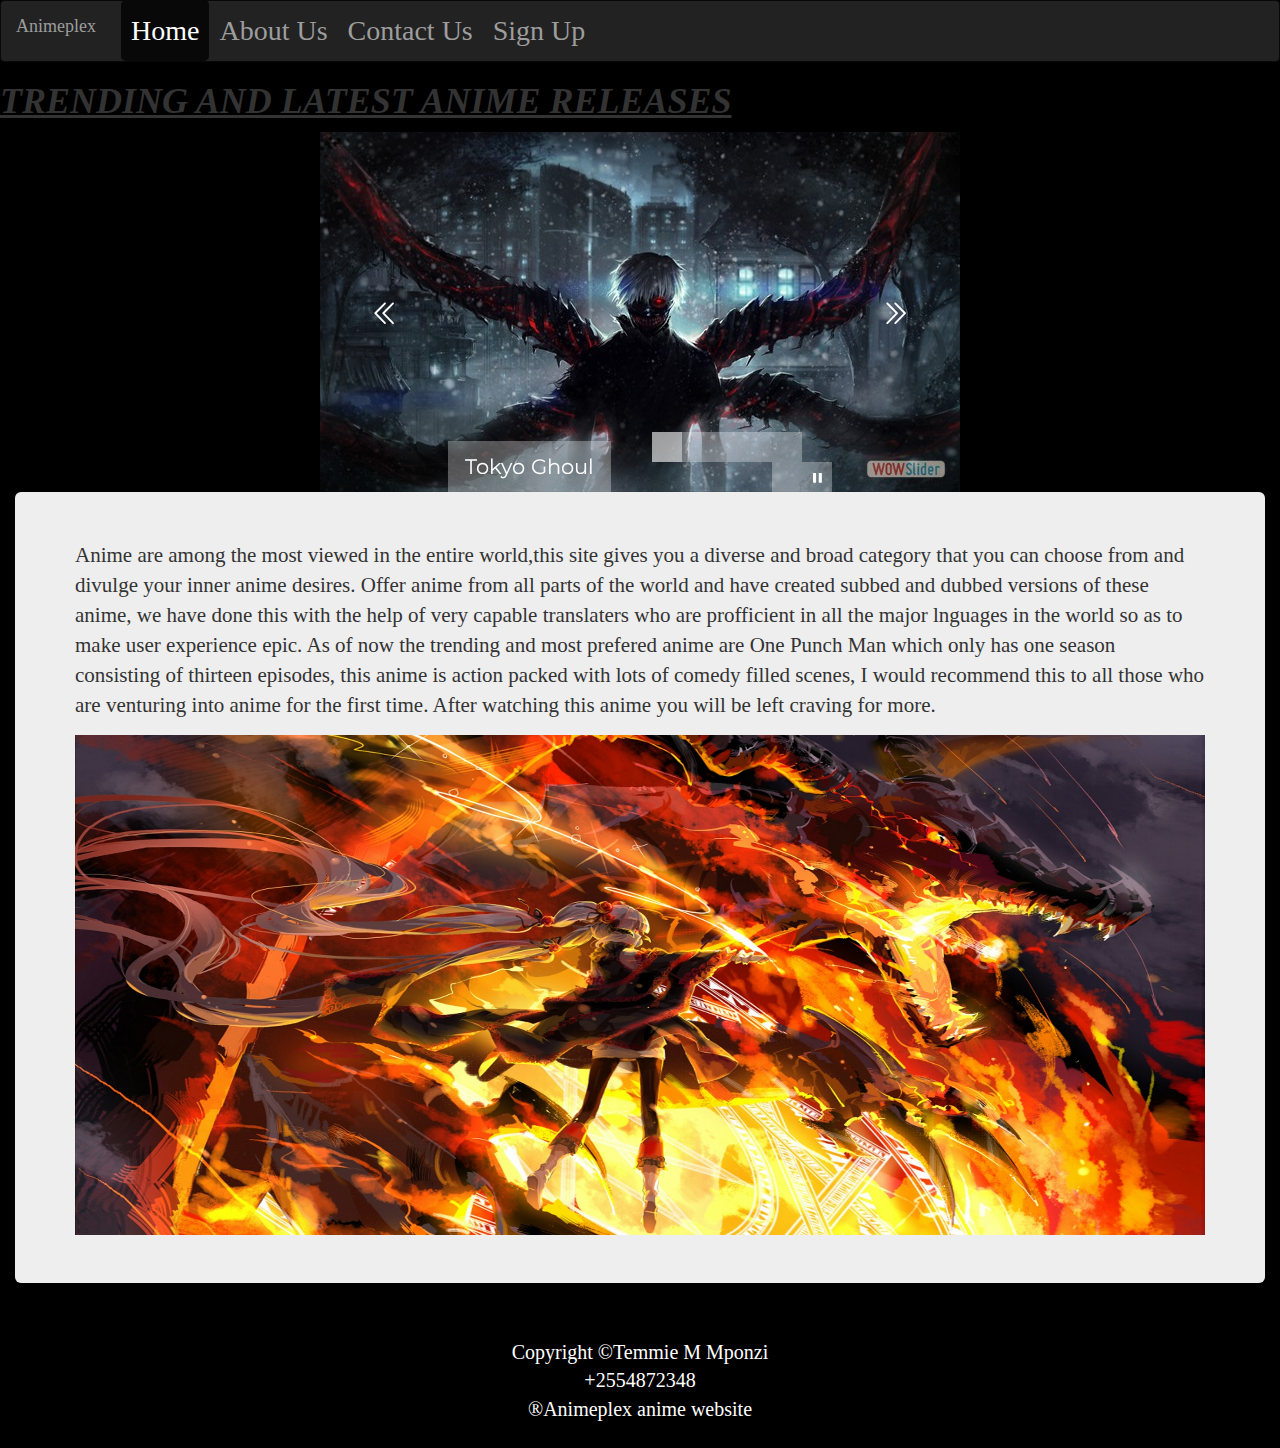
<file: index.html>
<!DOCTYPE html>
<html>
<head>
	<title>Animeplex.com</title>
	<link rel="stylesheet" type="text/css" href="css/bootstrap.css">
	<style type="text/css">
		body{
			font-family: chiller;
			font-size: 28px;
			background-color: #000000;
		}
		li a{
			padding: 10px;
			border-radius: 5px;
		}
		ul{
			list-style-type: none;
			padding: 10px;
		}
	</style>

	<!-- Start WOWSlider.com HEAD section --> <!-- add to the <head> of your page -->
	<link rel="stylesheet" type="text/css" href="engine0/style.css" />
	<script type="text/javascript" src="engine0/jquery.js"></script>
	<!-- End WOWSlider.com HEAD section --></head>
<body>
	<nav class="navbar navbar-inverse">
		<div class="container-fluid">
			<div class="navbar-header">
				<a href="" class="navbar-brand">Animeplex</a>
			</div>
			<ul class="navbar-nav">
				<li class="active"><a href="#">Home</a></li>
				<li><a href="about.html">About Us</a></li>
				<li><a href="contact.html">Contact Us</a></li>
				<li><a href="signup.html">Sign Up</a></li>
			</ul>		
		</div>
	</nav>
	<h1><u><i><b>TRENDING AND LATEST ANIME RELEASES</b></i></u></h1>
	<div class="container-fluid">
	<!-- Start WOWSlider.com BODY section --> <!-- add to the <body> of your page -->
	<div id="wowslider-container0">
	<div class="ws_images"><ul>
		<li><img src="data0/images/wallhaven418043.jpg" alt="Tokyo Ghoul" title="Tokyo Ghoul" id="wows0_0"/></li>
		<li><img src="data0/images/wallhaven451227__copy.jpg" alt="Fate Stay Night season 1" title="Fate Stay Night season 1" id="wows0_1"/></li>
		<li><img src="data0/images/wallhaven477837.jpg" alt="Fate Stay Night Season 2" title="Fate Stay Night Season 2" id="wows0_2"/></li>
		<li><img src="data0/images/wallhaven636005.jpg" alt="Bleach" title="Bleach" id="wows0_3"/></li>
		<li><a href="http://wowslider.com/vi"><img src="data0/images/wallhaven637691.jpg" alt="bootstrap carousel" title="Byakuya" id="wows0_4"/></a></li>
		<li><img src="data0/images/wallhaven86245.jpg" alt="Boku no Hero" title="Boku no Hero" id="wows0_5"/></li>
	</ul></div>
	<div class="ws_bullets"><div>
		<a href="#" title="Tokyo Ghoul"><span><img src="data0/tooltips/wallhaven418043.jpg" alt="Tokyo Ghoul"/>1</span></a>
		<a href="#" title="Fate Stay Night season 1"><span><img src="data0/tooltips/wallhaven451227__copy.jpg" alt="Fate Stay Night season 1"/>2</span></a>
		<a href="#" title="Fate Stay Night Season 2"><span><img src="data0/tooltips/wallhaven477837.jpg" alt="Fate Stay Night Season 2"/>3</span></a>
		<a href="#" title="Bleach"><span><img src="data0/tooltips/wallhaven636005.jpg" alt="Bleach"/>4</span></a>
		<a href="#" title="Byakuya"><span><img src="data0/tooltips/wallhaven637691.jpg" alt="Byakuya"/>5</span></a>
		<a href="#" title="Boku no Hero"><span><img src="data0/tooltips/wallhaven86245.jpg" alt="Boku no Hero"/>6</span></a>
	</div></div><div class="ws_script" style="position:absolute;left:-99%"><a href="http://wowslider.com">responsive slider</a> by WOWSlider.com v8.6</div>
	<div class="ws_shadow"></div>
	</div>	
	<script type="text/javascript" src="engine0/wowslider.js"></script>
	<script type="text/javascript" src="engine0/script.js"></script>
	<!-- End WOWSlider.com BODY section -->
	<div class="jumbotron">
	<p>Anime are among the most viewed in the entire world,this site gives you a diverse and broad category that you can choose from and divulge your inner anime desires.

		Offer anime from all parts of the world and have created subbed and dubbed versions of these anime, we have done this with the help of very capable translaters who are profficient in all the major lnguages in the world so as to make user experience epic.

		As of now the trending and most prefered anime are One Punch Man which only has one season consisting of thirteen episodes, this anime is action packed with lots of comedy filled scenes, I would recommend this to all those who are venturing into anime for the first time. After watching this anime you will be left craving for more.</p>

		<img src="wallhaven-86245.jpg" width="100%" height="500px">
	</div>
				
	</div>
	<footer style="text-align: center;background-color: black;padding: 25px;font-size: 20px;color: white;">
				Copyright &copy;Temmie M Mponzi <br>
				+2554872348 <br>
				&reg;Animeplex anime website
			</footer>
</body>
</html>
</file>
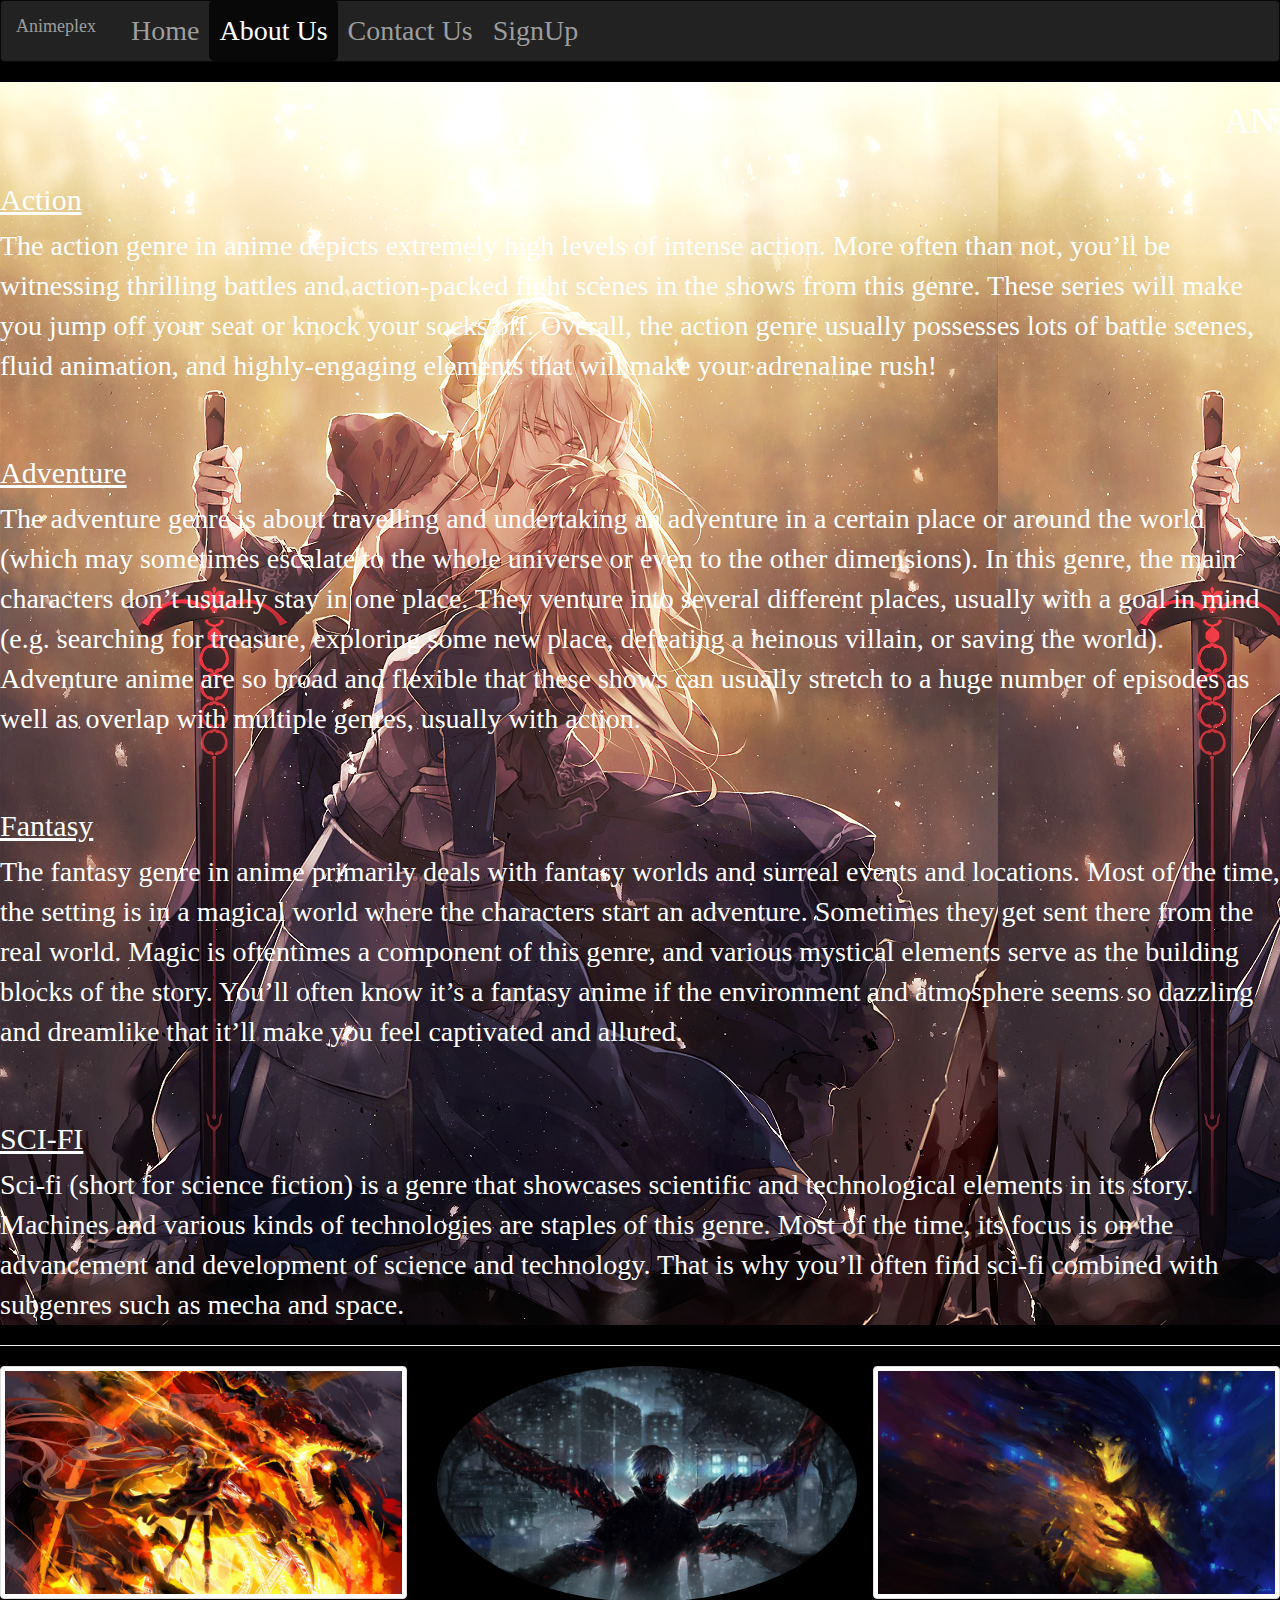
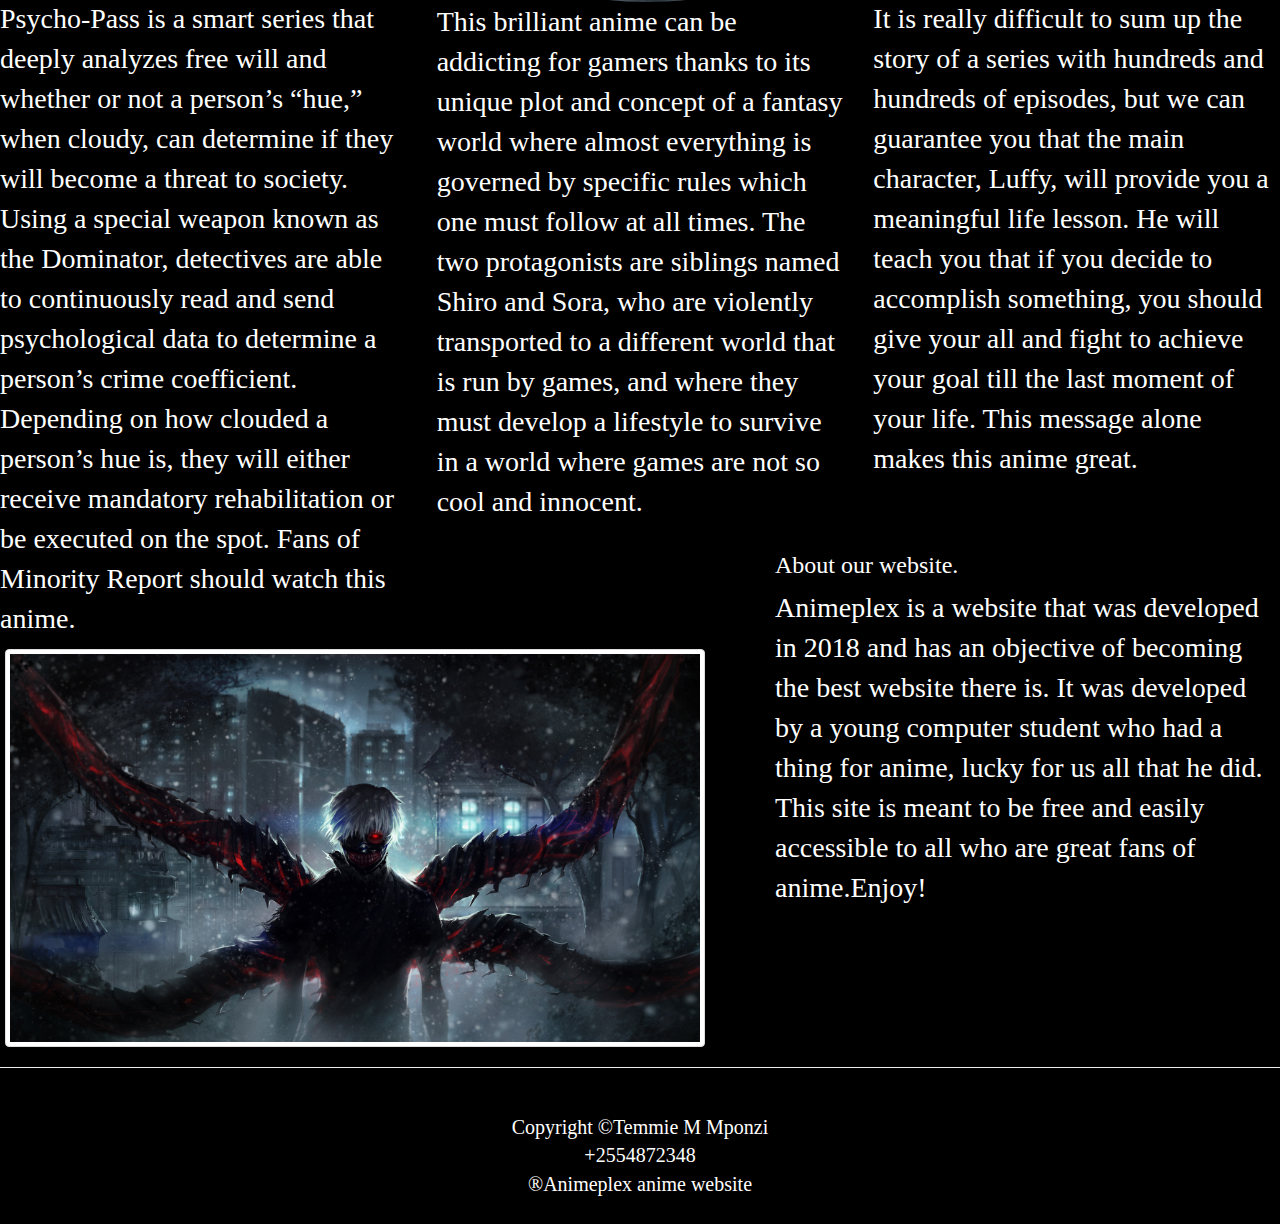
<file: about.html>
<!DOCTYPE html>
<html>
<head>
	<title>Animeplex.com</title>
	<link rel="stylesheet" type="text/css" href="css/bootstrap.css">
	<style type="text/css">
		body{
			background: #000000;
			font-family: chiller;
			font-size: 28px;
			color: #ffffff;
		}
		li a{
			padding: 10px;
			border-radius: 5px;
		}
		ul{
			list-style-type: none;
			padding: 10px;
		}
		form{
			text-align: center;
		}
		button{
			border-radius: 5px;
		}
		#container{
			padding: 20px;
		}
		#cont{
			float: right;
			width: 500px;
		}
		#conttwo{
			float: left;
		}
		article{
			background-image: url(wallhaven-640469.png);
		}		
	</style>
</head>
<body>
		<nav class="navbar navbar-inverse">
			<div class="container-fluid">
			<div class="navbar-header">
				<a href="" class="navbar-brand">Animeplex</a>
			</div>
			<ul class="navbar-nav">
				<li><a href="index.html">Home</a></li>
				<li class="active"><a href="#">About Us</a></li>
				<li><a href="contact.html">Contact Us</a></li>
				<li><a href="signup.html">SignUp</a></li>
			</ul>
		    </div>
		</nav>

<body>
	    <article>
	    	<marquee><h1>ANIME SERIES/GENRES </h1></marquee>
	    	<h2><u>Action</u></h2>
	    	<p>The action genre in anime depicts extremely high levels of intense action. More often than not, you’ll be witnessing thrilling battles and action-packed fight scenes in the shows from this genre. These series will make you jump off your seat or knock your socks off. Overall, the action genre usually possesses lots of battle scenes, fluid animation, and highly-engaging elements that will make your adrenaline rush!</p><br>
	    	<h2><u>Adventure</u></h2>
	    	<p>The adventure genre is about travelling and undertaking an adventure in a certain place or around the world (which may sometimes escalate to the whole universe or even to the other dimensions). In this genre, the main characters don’t usually stay in one place. They venture into several different places, usually with a goal in mind (e.g. searching for treasure, exploring some new place, defeating a heinous villain, or saving the world). Adventure anime are so broad and flexible that these shows can usually stretch to a huge number of episodes as well as overlap with multiple genres, usually with action.</p><br>
	    	<h2><u>Fantasy</u></h2>
	    	<p>The fantasy genre in anime primarily deals with fantasy worlds and surreal events and locations. Most of the time, the setting is in a magical world where the characters start an adventure. Sometimes they get sent there from the real world. Magic is oftentimes a component of this genre, and various mystical elements serve as the building blocks of the story. You’ll often know it’s a fantasy anime if the environment and atmosphere seems so dazzling and dreamlike that it’ll make you feel captivated and allured.</p><br>
	    	<h2><u>SCI-FI</u></h2>
	    	<p>Sci-fi (short for science fiction) is a genre that showcases scientific and technological elements in its story. Machines and various kinds of technologies are staples of this genre. Most of the time, its focus is on the advancement and development of science and technology. That is why you’ll often find sci-fi combined with subgenres such as mecha and space.</p>
	    </article>
	    <hr>
	    <div class="row" id="AboutUs">
	    	<div class="col-sm-4">
	    		<img src="wallhaven-86245.jpg" class="img-thumbnail" width="420px">
	    		<p>Psycho-Pass is a smart series that deeply analyzes free will and whether or not a person’s “hue,” when cloudy, can determine if they will become a threat to society. Using a special weapon known as the Dominator, detectives are able to continuously read and send psychological data to determine a person’s crime coefficient. Depending on how clouded a person’s hue is, they will either receive mandatory rehabilitation or be executed on the spot. Fans of Minority Report should watch this anime.</p>
	    	</div>
	    	<div class="col-sm-4">
	    		<img src="wallhaven-418043.jpg" class="img-circle" width="420px">
	    		<p>This brilliant anime can be addicting for gamers thanks to its unique plot and concept of a fantasy world where almost everything is governed by specific rules which one must follow at all times. The two protagonists are siblings named Shiro and Sora, who are violently transported to a different world that is run by games, and where they must develop a lifestyle to survive in a world where games are not so cool and innocent.</p>
	    	</div>
	    	<div class="col-sm-4">
	    		<img src="wallhaven-636003.jpg" class="img-thumbnail" width="450px" >
	    		<p>It is really difficult to sum up the story of a series with hundreds and hundreds of episodes, but we can guarantee you that the main character, Luffy, will provide you a meaningful life lesson. He will teach you that if you decide to accomplish something, you should give your all and fight to achieve your goal till the last moment of your life. This message alone makes this anime great.</p>
	    	</div>
	 
    <div id="container" >
    	<div id="cont">
    		<h3>About our website.</h3>
    		<p>Animeplex is a website that was developed in 2018 and has an objective of becoming the best website there is. It was developed by a young computer student who had a thing for anime, lucky for us all that he did. This site is meant to be free and easily accessible to all who are great fans of anime.Enjoy!</p><br>
    	</div>

    	<div id="conttwo">
    		<img src="wallhaven-418043.jpg" class="img-thumbnail" width="700px" height="500px">
    	</div>
    </div>
</div>
</div>
<hr>
	<footer style="text-align: center;background-color: black;padding: 25px;font-size: 20px;color: white;">
				Copyright &copy;Temmie M Mponzi <br>
				+2554872348 <br>
				&reg;Animeplex anime website
			</footer>

</body>
</html>
</file>
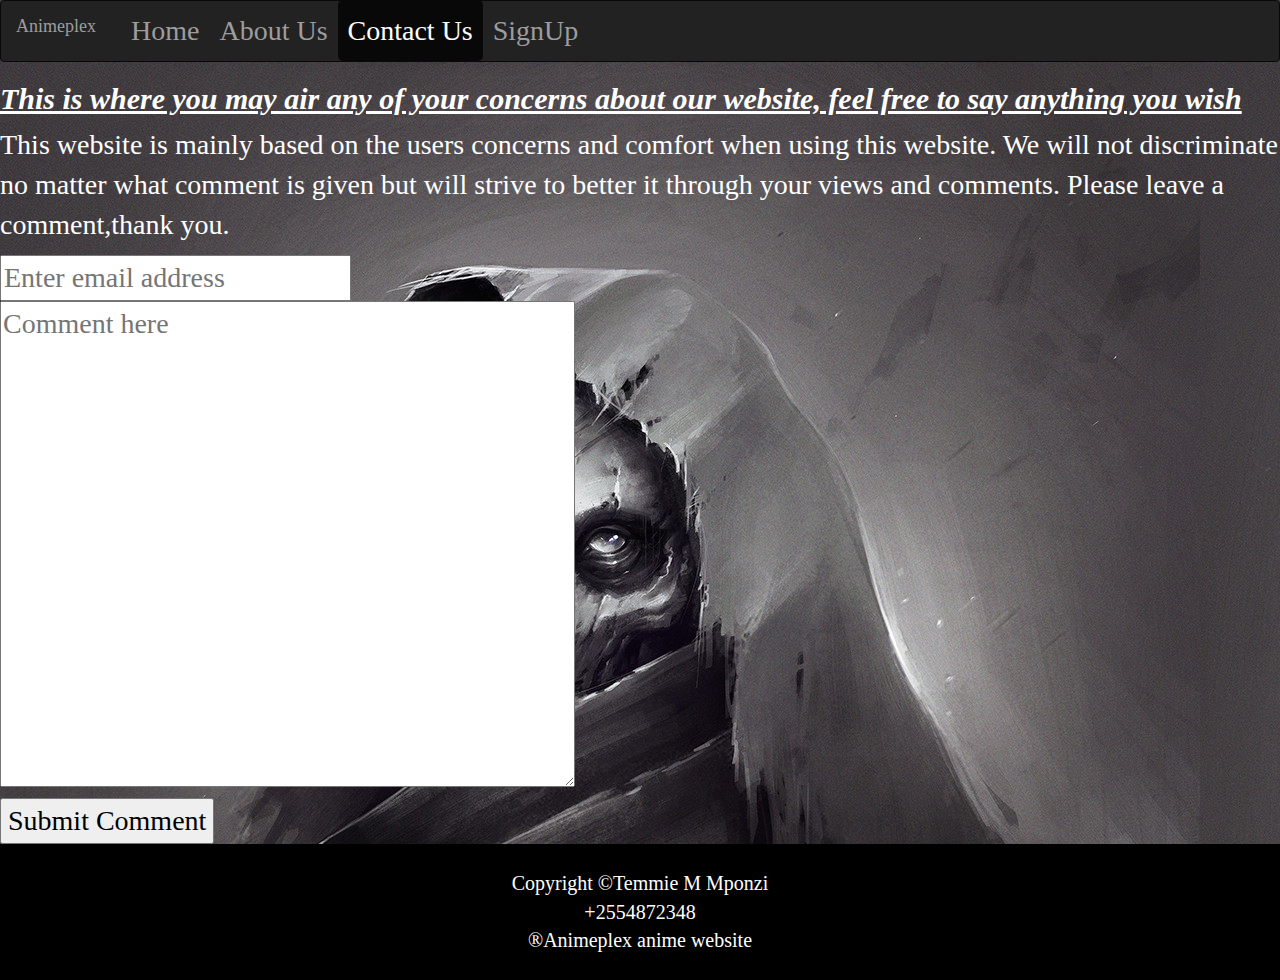
<file: contact.html>
<!DOCTYPE html>
<html>
<head>
	<title>Animeplex.com</title>
		<link rel="stylesheet" type="text/css" href="css/bootstrap.css">
	<style type="text/css">
		body{
			background-image: url(wallhaven-636005.jpg);
			font-family: chiller;
			font-size: 28px;
			color: white;
		}
		li a{
			padding: 10px;
			border-radius: 5px;
		}
		ul{
			list-style-type: none;
			padding: 10px;
		}
	</style>
</head>
<body>
	<nav class="navbar navbar-inverse">
			<div class="container-fluid">
			<div class="navbar-header">
				<a href="" class="navbar-brand">Animeplex</a>
			</div>
			<ul class="navbar-nav">
				<li><a href="index.html">Home</a></li>
				<li><a href="about.html">About Us</a></li>
				<li class="active"><a href="#">Contact Us</a></li>
				<li><a href="signup.html">SignUp</a></li>
			</ul>
		    </div>
		</nav>
		<h2><u><i><b>This is where you may air any of your concerns about our website, feel free to say anything you wish</b></i></u></h2>
		<p>This website is mainly based on the users concerns and comfort when using this website. We will not discriminate no matter what comment is given but will strive to better it through your views and comments. Please leave a comment,thank you.</p>
			<form>
	    		<input type="text" name="email" placeholder="Enter email address"><br>
	    		<textarea name="message" rows="12"
	    		cols="36" placeholder="Comment here"></textarea><br>
	    		<button type="button" onclick="Thank you..." style="color: #000000;">Submit Comment</button>
	    	</form>	
	<footer style="text-align: center;background-color: black;padding: 25px;font-size: 20px;color: white;">
				Copyright &copy;Temmie M Mponzi <br>
				+2554872348 <br>
				&reg;Animeplex anime website
</body>
</html>
</file>
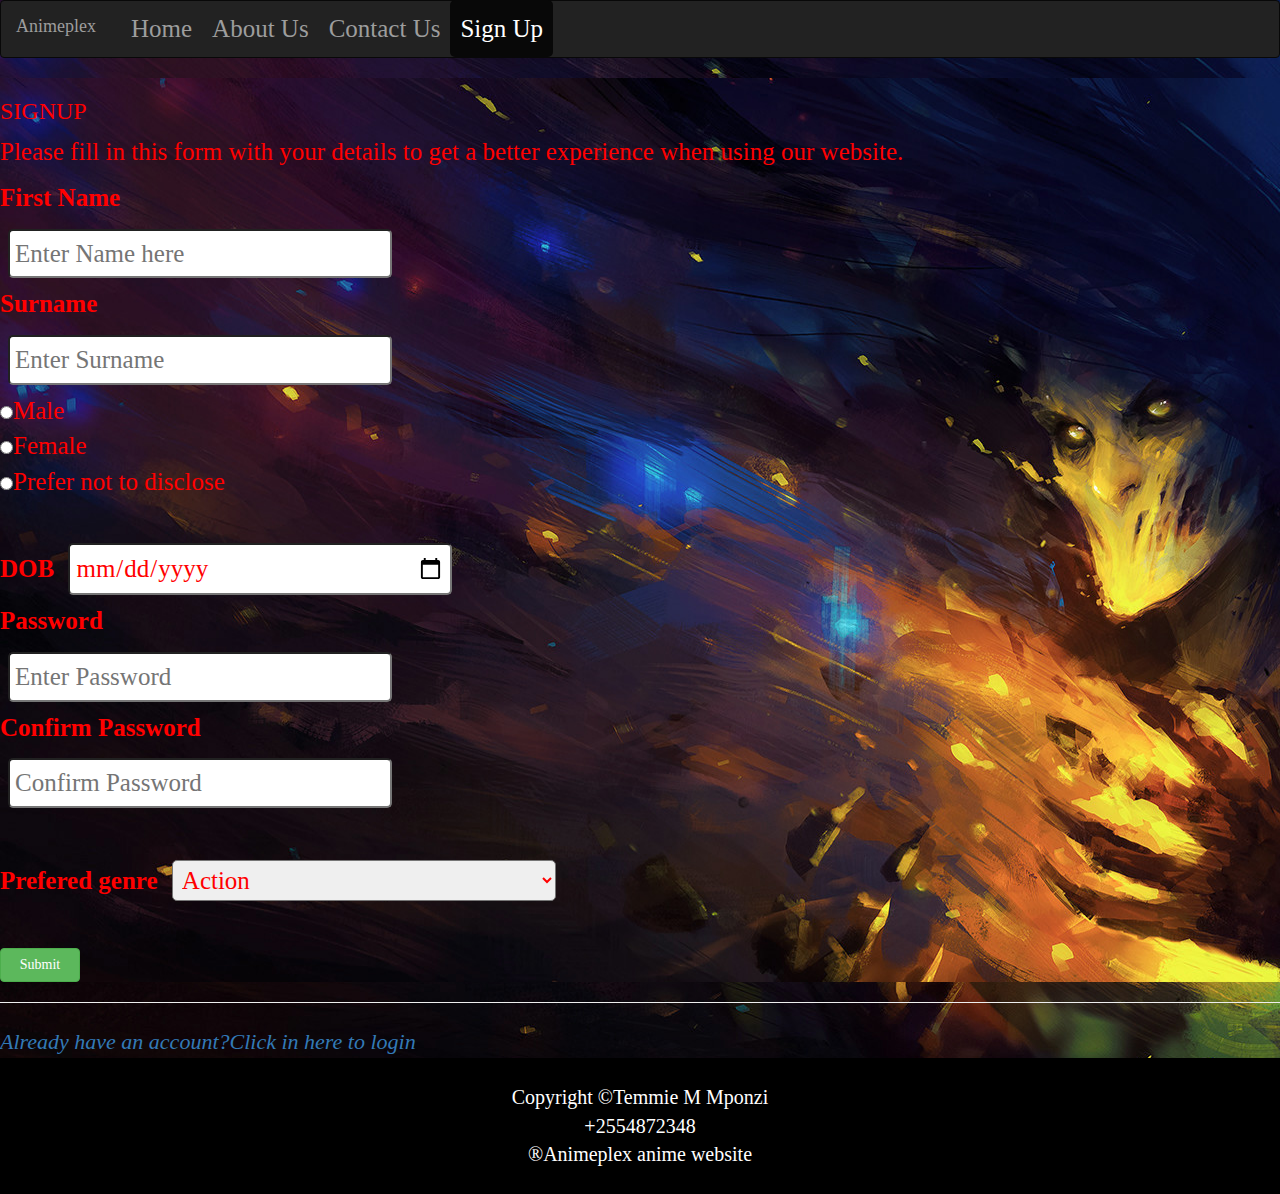
<file: signup.html>
<!DOCTYPE html>
<html>
<head>
	<title>Animeplex.com</title>
	<link rel="stylesheet" type="text/css" href="css/bootstrap.css">
	<style type="text/css">
		body,form{
			background-image: url(wallhaven-636003.jpg);
			font-family: chiller;
			font-size: 25px;
			color: red;
		}
		li a{
			padding: 10px;
			border-radius: 5px;
		}
		ul{
			list-style-type: none;
			padding: 10px;
		}		
		input[type=text],select,[type=password],[type=date]{
			width: 30%;
			padding:5px;
			margin: 8px;
			display: inline-block;
			border-radius: 5px;
		}
		button{
			width: 80px;
			padding: 10px;
			border-radius: 5px;
			cursor: pointer;
		}
	</style>
</head>
<body>
	<nav class="navbar navbar-inverse">
		<div class="container-fluid">
			<div class="navbar-header">
				<a href="" class="navbar-brand">Animeplex</a>
			</div>
			<ul class="navbar-nav">
				<li><a href="index.html">Home</a></li>
				<li><a href="about.html">About Us</a></li>
				<li><a href="contact.html">Contact Us</a></li>
				<li class="active"><a href="#">Sign Up</a></li>
			</ul>		
		</div>
	</nav>	
<form>
  <fieldset>
<h3>SIGNUP</h3>
<P>Please fill in this form with your details to get a better experience when using our website.</P>
	<label for="fname">First Name</label><br>
	<input type="text" name="firstname" placeholder="Enter Name here" id="fname"
	required="">
	<br>
	<label for="sname">Surname</label><br>
	<input type="text" name="surname" placeholder="Enter Surname" id="sname" required="">
	<br>
	<input type="radio" name="gender" value="male">Male <br>
	<input type="radio" name="gender" value="female">Female <br>
	<input type="radio" name="gender" value="N/A">Prefer not to disclose
	<br><br>
	<label>DOB</label>
	<input type="date" id="date" required=""><br>
	<label>Password</label><br>
	<input type="password" name="psw" placeholder="Enter Password" required=""><br>
	<label>Confirm Password</label><br>
	<input type="password" name="psw2" placeholder="Confirm Password" required=""><br><br>
	<label>Prefered genre</label>
	   <select>
	   	<option>Action</option>
	   	<option>Comedy</option>
	   	<option>Thriller</option>
	   	<option>Romance</option>
	   </select><br><br>
	   <button class="btn btn-success">Submit</button>
	</fieldset>
</form>
<hr>
<a href="login.html" target="_blank" style="font-style: italic;font-size: 22px;">Already have an account?Click in here to login</a>
	<footer style="text-align: center;background-color: black;padding: 25px;font-size: 20px;color: white;">
				Copyright &copy;Temmie M Mponzi <br>
				+2554872348 <br>
				&reg;Animeplex anime website

</body>
</html>
</file>
<file: engine0/style.css>
/*
 *	generated by WOW Slider 8.6
 *	template Utter
 */
@import url(https://fonts.googleapis.com/css?family=Montserrat);@font-face {
  font-family: 'ws-ctrl-utter';
  src: url('ws-ctrl-utter.eot');
  src: url('ws-ctrl-utter.eot#iefix') format('embedded-opentype'),
       url('ws-ctrl-utter.svg#ws-ctrl-utter') format('svg');
  font-weight: normal;
  font-style: normal;
}
@font-face {
  font-family: 'ws-ctrl-utter';
  src: url('[data-uri]') format('woff'),
       url('[data-uri]') format('truetype');
}
#wowslider-container0 { 
	display: table;
	zoom: 1; 
	position: relative;
	width: 100%;
	max-width: 640px;
	max-height:360px;
	margin:0px auto 0px;
	z-index:90;
	text-align:left; /* reset align=center */
	font-size: 10px;
	text-shadow: none; /* fix some user styles */

	/* reset box-sizing (to boostrap friendly) */
	-webkit-box-sizing: content-box;
	-moz-box-sizing: content-box;
	box-sizing: content-box; 
}
* html #wowslider-container0{ width:640px }
#wowslider-container0 .ws_images ul{
	position:relative;
	width: 10000%; 
	height:100%;
	left:0;
	list-style:none;
	margin:0;
	padding:0;
	border-spacing:0;
	overflow: visible;
	/*table-layout:fixed;*/
}
#wowslider-container0 .ws_images ul li{
	position: relative;
	width:1%;
	height:100%;
	line-height:0; /*opera*/
	overflow: hidden;
	float:left;
	/*font-size:0;*/
	padding:0 0 0 0 !important;
	margin:0 0 0 0 !important;
}

#wowslider-container0 .ws_images{
	position: relative;
	left:0;
	top:0;
	height:100%;
	max-height:360px;
	max-width: 640px;
	vertical-align: top;
	border:none;
	overflow: hidden;
}
#wowslider-container0 .ws_images ul a{
	width:100%;
	height:100%;
	max-height:360px;
	display:block;
	color:transparent;
}
#wowslider-container0 img{
	max-width: none !important;
}
#wowslider-container0 .ws_images .ws_list img,
#wowslider-container0 .ws_images > div > img{
	width:100%;
	border:none 0;
	max-width: none;
	padding:0;
	margin:0;
}
#wowslider-container0 .ws_images > div > img {
	max-height:360px;
}

#wowslider-container0 .ws_images iframe {
	position: absolute;
	z-index: -1;
}

#wowslider-container0 .ws-title > div {
	display: inline-block !important;
}

#wowslider-container0 a{ 
	text-decoration: none; 
	outline: none; 
	border: none; 
}

#wowslider-container0  .ws_bullets { 
	float: left;
	position:absolute;
	z-index:70;
}
#wowslider-container0  .ws_bullets div{
	position:relative;
	float:left;
	font-size: 0px;
}
/* compatibility with Joomla styles */
#wowslider-container0  .ws_bullets a {
	line-height: 0;
}

#wowslider-container0  .ws_script{
	display:none;
}
#wowslider-container0 sound, 
#wowslider-container0 object{
	position:absolute;
}

/* prevent some of users reset styles */
#wowslider-container0 .ws_effect {
	position: static;
	width: 100%;
	height: 100%;
}

#wowslider-container0 .ws_photoItem {
	border: 2em solid #fff;
	margin-left: -2em;
	margin-top: -2em;
}
#wowslider-container0 .ws_cube_side {
	background: #A6A5A9;
}


#wowslider-container0.ws_gestures {
	cursor: -webkit-grab;
	cursor: -moz-grab;
	cursor: url("[data-uri]"), move;
}
#wowslider-container0.ws_gestures.ws_grabbing {
	cursor: -webkit-grabbing;
	cursor: -moz-grabbing;
	cursor: url("[data-uri]"), move;
}

/* hide controls when video start play */
#wowslider-container0.ws_video_playing .ws_bullets,
#wowslider-container0.ws_video_playing .ws_fullscreen,
#wowslider-container0.ws_video_playing .ws_next,
#wowslider-container0.ws_video_playing .ws_prev {
	display: none;
}


/* youtube/vimeo buttons */
#wowslider-container0 .ws_video_btn {
	position: absolute;
	display: none;
	cursor: pointer;
	top: 0;
	left: 0;
	width: 100%;
	height: 100%;
	z-index: 55;
}
#wowslider-container0 .ws_video_btn.ws_youtube,
#wowslider-container0 .ws_video_btn.ws_vimeo {
	display: block;
}
#wowslider-container0 .ws_video_btn div {
	position: absolute;
	background-image: url(./playvideo.png);
	background-size: 200%;
	top: 50%;
	left: 50%;
	width: 7em;
	height: 5em;
	margin-left: -3.5em;
	margin-top: -2.5em;
}
#wowslider-container0 .ws_video_btn.ws_youtube div {
	background-position: 0 0;
}
#wowslider-container0 .ws_video_btn.ws_youtube:hover div {
	background-position: 100% 0;
}
#wowslider-container0 .ws_video_btn.ws_vimeo div {
	background-position: 0 100%;
}
#wowslider-container0 .ws_video_btn.ws_vimeo:hover div {
	background-position: 100% 100%;
}

#wowslider-container0 .ws_playpause.ws_hide {
	display: none !important;
}
#wowslider-container0 .ws_controls {
	position: absolute;
	top: 0; left: 0; right: 0; bottom: 0;
	overflow: hidden;
}

/* FS btn */
#wowslider-container0 .ws_fullscreen {
	left: 20%;
	top: 0;
	font-size: 0.8rem;
	padding: 8px;
}

/* bullets */
#wowslider-container0 .ws_bullets { 
	padding: 0px;
	max-width: 25%;
	text-align: right;
	right: 20%;
	margin-right: 30px;
}
#wowslider-container0 .ws_bullets a { 
	position:relative;
	display: inline-block;
	width: 0;
	padding: 15px;
} 
#wowslider-container0 .ws_bullets a > span {
	position:absolute;
	display: block;
	top:0;
	right: 0;
	height:100%;
	width:100%;
	background: rgba(255,255,255,0.3);
	-webkit-transition: 300ms background ease;
	transition: 300ms background ease;
}

#wowslider-container0 .ws_bullets a.ws_overbull > span,
#wowslider-container0 .ws_bullets a.ws_selbull > span {
	background: rgba(255,255,255,0.6);
}



/* Play / Pause */
#wowslider-container0 .ws_playpause {
	position:absolute;
	right: 20%;
	bottom: 0;
	padding: 15px;
	background: rgba(255,255,255,0.3);
	color: #ffffff;
	z-index: 100;
	-webkit-transition: 300ms background ease;
	transition: 300ms background ease;
}

#wowslider-container0 .ws_playpause > span:before {
	font: 1.2em "ws-ctrl-utter";
	position: absolute;
	left: 0;
	top: 50%;
	right: 0;
	margin-top: 1px;
	display: block;
	text-align: center;
	-webkit-transform: translateY(-50%);
	transform: translateY(-50%);
}
#wowslider-container0 .ws_playpause:hover {
	background: rgba(255,255,255,0.6);
}
/* IE10+ hacks */
_:-ms-input-placeholder, :root #wowslider-container0 a.ws_playpause > span:before {line-height: 3.2em;}

#wowslider-container0 .ws_play > span:before {
	content:"\e800";
}
#wowslider-container0 .ws_pause > span:before {
	content:"\e801";
}

/* arrows */
#wowslider-container0 a.ws_next,
#wowslider-container0 a.ws_prev {
	position:absolute;
	color: #ffffff;
	width: 20%;
	height: 100%;
	z-index: 100;
	overflow: hidden;
	-webkit-transition: background 300ms ease-in-out, -webkit-transform 300ms ease-in-out, box-shadow 300ms ease-in-out;
	transition: background 300ms ease-in-out, transform 300ms ease-in-out, -webkit-transform 300ms ease-in-out, box-shadow 300ms ease-in-out;
}
#wowslider-container0 a.ws_next {
	right: 0;
}
#wowslider-container0 a.ws_prev {
	left: 0;
}

#wowslider-container0 a.ws_next > span,
#wowslider-container0 a.ws_prev > span {
	position: absolute;
	top: 0; left: 0; right: 0; bottom: 0;
	color: #fff;
	text-align: center;
	z-index: 2;
	-webkit-transition: 300ms background ease;
	transition: 300ms background ease;
}

#wowslider-container0 a.ws_next:hover > span,
#wowslider-container0 a.ws_prev:hover > span{
	background: rgba(255,255,255,0.3);
}

#wowslider-container0 a.ws_next > span:before,
#wowslider-container0 a.ws_prev > span:before,
#wowslider-container0 a.ws_next > span:after,
#wowslider-container0 a.ws_prev > span:after {
	position: absolute;
	display: block;
	font: 2.5em "ws-ctrl-utter";
	top: 50%;
	left: 0;
	right: 0;
	margin-top: 1px;
	margin-left: -8px;
	-webkit-transform: translateY(-50%);
	transform: translateY(-50%);
}
/* IE10+ hacks */
_:-ms-input-placeholder, :root #wowslider-container0 a.ws_next > span:before {line-height: 3.2em;}
_:-ms-input-placeholder, :root #wowslider-container0 a.ws_prev > span:before {line-height: 3.2em;}

#wowslider-container0 a.ws_next > span:before,
#wowslider-container0 a.ws_next > span:after {
	content:'\e803';
}
#wowslider-container0 a.ws_prev > span:before,
#wowslider-container0 a.ws_prev > span:after {
	content:'\e802';
}
#wowslider-container0 a.ws_next > span:after,
#wowslider-container0 a.ws_prev > span:after {
	margin-left: 8px;
}

#wowslider-container0 a.ws_prev img,
#wowslider-container0 a.ws_next img {
	position: absolute;
	top: 0;
	opacity: 0;
	height: 100%;
	-webkit-transition: 300ms opacity ease, 300ms -webkit-transform ease;
	transition: 300ms opacity ease, 300ms transform ease;
}

#wowslider-container0 a.ws_prev img {
	left: 0;
	-webkit-transform: translateX(20%);
	transform: translateX(20%);
}
#wowslider-container0 a.ws_next img {
	right: 0;
	-webkit-transform: translateX(-20%);
	transform: translateX(-20%);
}

#wowslider-container0 a.ws_next:hover img,
#wowslider-container0 a.ws_prev:hover img {
	opacity: 1;
	-webkit-transform: translateX(0);
	transform: translateX(0);
}/* bottom center */
#wowslider-container0  .ws_bullets {
	bottom:0;
	margin-right: 30px;
}#wowslider-container0 .ws-title{
	font: 1.4em 'Montserrat', sans-serif;
	max-width: 30%;
	position: absolute;
	left: 20%;
	margin-right:10em;
	z-index: 50;
	bottom: 0;
	top: auto;
	opacity: 1;
}
#wowslider-container0 .ws-title div,#wowslider-container0 .ws-title span{
	display:inline-block;
	padding: 0.6em 0.8em;
	background-color: rgba(255,255,255,0.3);
	color: #fff;
}
#wowslider-container0 .ws-title div{
	display:block;
	margin-top:0.5em;
	font-size: 1em;
	color: #fff;
}
#wowslider-container0 .ws-title span{
	font-size: 1.5em;
}#wowslider-container0 .ws_images > ul{
	animation: wsBasic 24s infinite;
	-moz-animation: wsBasic 24s infinite;
	-webkit-animation: wsBasic 24s infinite;
}
@keyframes wsBasic{0%{left:-0%} 8.33%{left:-0%} 16.67%{left:-100%} 25%{left:-100%} 33.33%{left:-200%} 41.67%{left:-200%} 50%{left:-300%} 58.33%{left:-300%} 66.67%{left:-400%} 75%{left:-400%} 83.33%{left:-500%} 91.67%{left:-500%} }
@-moz-keyframes wsBasic{0%{left:-0%} 8.33%{left:-0%} 16.67%{left:-100%} 25%{left:-100%} 33.33%{left:-200%} 41.67%{left:-200%} 50%{left:-300%} 58.33%{left:-300%} 66.67%{left:-400%} 75%{left:-400%} 83.33%{left:-500%} 91.67%{left:-500%} }
@-webkit-keyframes wsBasic{0%{left:-0%} 8.33%{left:-0%} 16.67%{left:-100%} 25%{left:-100%} 33.33%{left:-200%} 41.67%{left:-200%} 50%{left:-300%} 58.33%{left:-300%} 66.67%{left:-400%} 75%{left:-400%} 83.33%{left:-500%} 91.67%{left:-500%} }

#wowslider-container0 .ws_bullets  a img{
	position:absolute;
	display:block;
	text-indent:0;
	bottom:15px;
	left:-43px;
	visibility:hidden;
	max-width:none;
}
#wowslider-container0 .ws_bullets a:hover img{
	visibility:visible;
}

#wowslider-container0 .ws_bulframe div div{
	height:48px;
	overflow:visible;
	position:relative;
}
#wowslider-container0 .ws_bulframe div {
	left:0;
	overflow:hidden;
	position:relative;
	width:85px;
}
#wowslider-container0  .ws_bullets .ws_bulframe{
	position:absolute;
	display:none;
	bottom:30px;
	margin-left:10px;
	cursor:pointer;#wowslider-container0 .ws_bulframe div div{
	height: auto;
}

@media all and (max-width:760px) {
	#wowslider-container0 .ws_fullscreen {
		display: block;
	}
}
@media all and (max-width:400px){
	#wowslider-container0 .ws_controls,
	#wowslider-container0 .ws_bullets,
	#wowslider-container0 .ws_thumbs{
		display: none
	}
}
</file>
